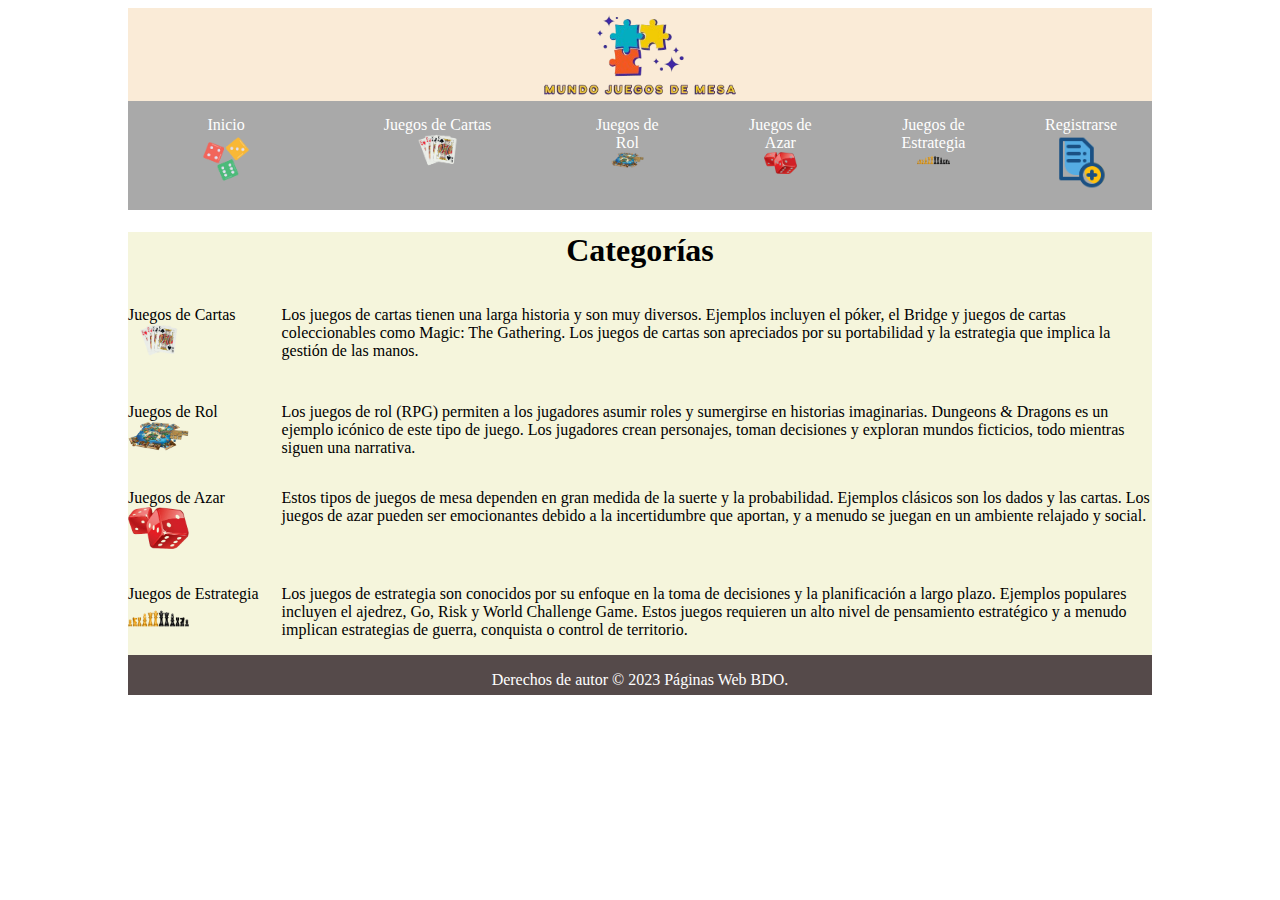
<file: index.html>
<!DOCTYPE html>
<html>
    <head>
        <title>Mundo Juegos</title>
        <link href="css/style.css" rel="stylesheet" type="text/css">
    </head>
    <body class="fade-in">
        <header class="elemento">
            <div>
                <img src="Imagen/logo_empresa.png" width="20%" height="20%"/>
            </div>  
        </header>
        
        <nav>
            <ul>
                <li>
                    <a href="index.html">Inicio </br>
                        <img src="Imagen/icono_inicio.png" width="40%" height="40%"/></a>
                </li>
                <li>
                    <a href="Catalogo1.html">Juegos de Cartas </br>
                        <img src="Imagen/juego_cartas.png" width="40%" height="40%"/></a>
                </li>
                <li>
                    <a href="Catalogo2.html">Juegos de Rol </br>
                        <img src="Imagen/juego_rol.png" width="40%" height="40%"/></a>
                </li>
                <li>
                    <a href="Catalogo3.html">Juegos de Azar </br>
                        <img src="Imagen/juego_azar.png" width="40%" height="40%"/></a>
                </li>
                <li>
                    <a href="Catalogo4.html">Juegos de Estrategia </br>
                        <img src="Imagen/juego_estrategia.png" width="40%" height="40%"/></a>
                </li>
                <li>
                    <a href="Registro.html">Registrarse </br>
                        <img src="Imagen/registro.png" width="80%" height="80%"/></a>
                </li>
            </ul>
        </nav>
        <main class="slide-in">
            <article>
                <div class="h1Categoria">
                    <h1 class="pulse">Categor&iacute;as</h1>
                </div>
                <div class="divCentral">
                    <div class="divLeft">
                        <p>
                            Juegos de Cartas </br>
                            <img src="Imagen/juego_cartas.png" width="40%" height="40%"/>
                        </p>
                    </div>
                    <div class="divRight">
                        <p>
                            Los juegos de cartas tienen una larga historia y son muy diversos. 
                            Ejemplos incluyen el póker, el Bridge y juegos de cartas coleccionables como Magic: 
                            The Gathering. Los juegos de cartas son apreciados por su portabilidad y la estrategia que implica la gestión de las manos.
                        </p>
                    </div>
                </div>

                <div class="divCentral">
                    <div class="divLeft">
                        <p>
                            Juegos de Rol </br>
                            <img src="Imagen/juego_rol.png" width="40%" height="40%"/>
                        </p>
                    </div>
                    <div class="divRight">
                        <p>
                            Los juegos de rol (RPG) permiten a los jugadores asumir roles y sumergirse en historias imaginarias. 
                            Dungeons & Dragons es un ejemplo icónico de este tipo de juego. Los jugadores crean personajes, 
                            toman decisiones y exploran mundos ficticios, todo mientras siguen una narrativa.
                        </p>
                    </div>
                </div>

                <div class="divCentral">
                    <div class="divLeft">
                        <p>
                            Juegos de Azar </br>
                            <img src="Imagen/juego_azar.png" width="40%" height="40%"/>
                        </p>
                    </div>
                    <div class="divRight">
                        <p>
                            Estos tipos de juegos de mesa dependen en gran medida de la suerte y la probabilidad. 
                            Ejemplos clásicos son los dados y las cartas. Los juegos de azar pueden ser emocionantes debido a la 
                            incertidumbre que aportan, y a menudo se juegan en un ambiente relajado y social.
                        </p>
                    </div>
                </div>

                <div class="divCentral">
                    <div class="divLeft">
                        <p>
                            Juegos de Estrategia </br>
                            <img src="Imagen/juego_estrategia.png" width="40%" height="40%"/>
                        </p>
                    </div>
                    <div class="divRight">
                        <p>
                            Los juegos de estrategia son conocidos por su enfoque en la toma de decisiones y la planificación a largo plazo. 
                            Ejemplos populares incluyen el ajedrez, Go, Risk y World Challenge Game. 
                            Estos juegos requieren un alto nivel de pensamiento estratégico y a menudo implican estrategias de guerra, 
                            conquista o control de territorio.
                        </p>
                    </div>
                </div>
            </article>
            <footer>
                <div class="footer">
                    <p>Derechos de autor © 2023 P&aacute;ginas Web BDO.</p>
                </div>
            </footer>
        </main>
    </body>
</html>
</file>
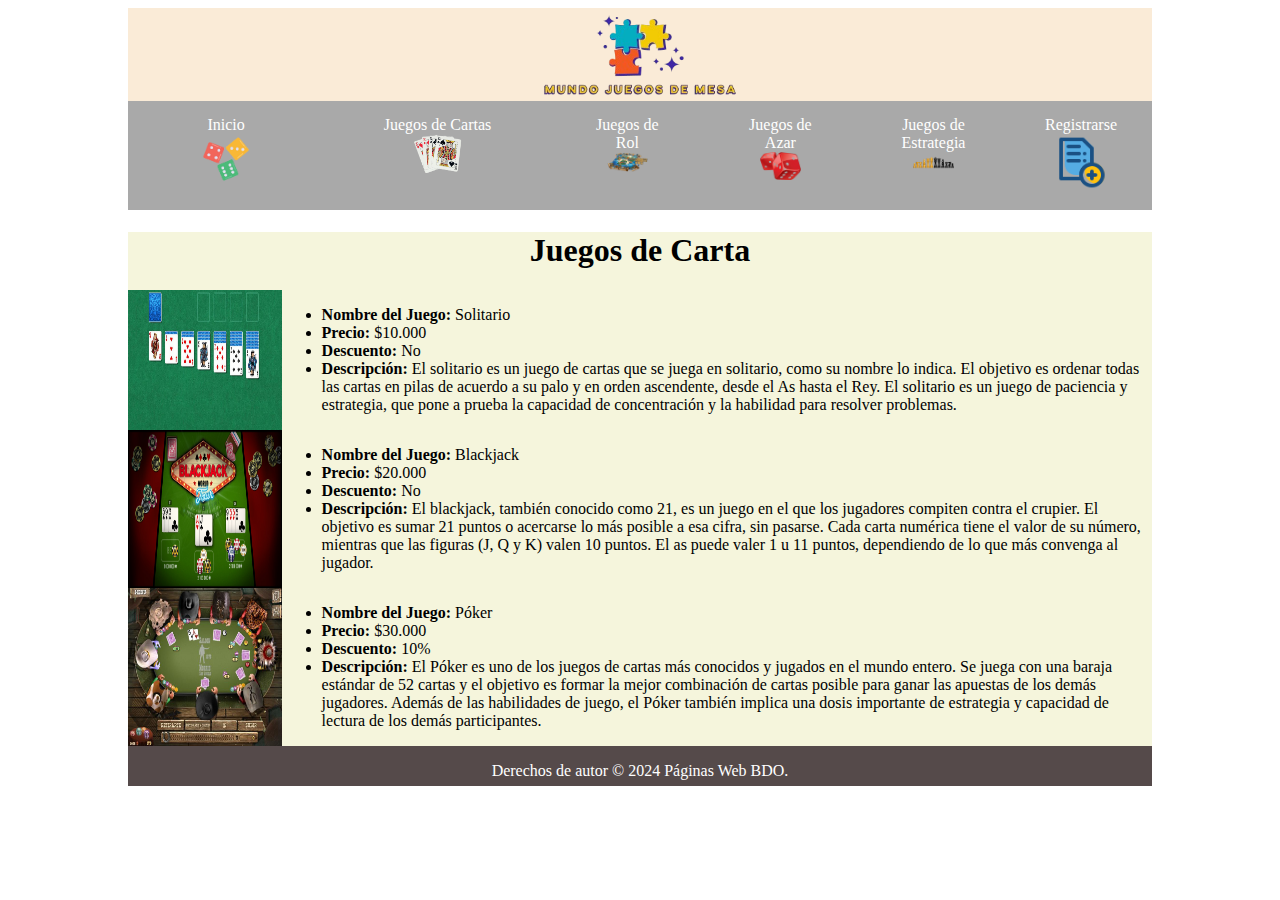
<file: Catalogo1.html>
<!DOCTYPE html>
<html>
    <head>
        <title>Mundo Juegos</title>
        <link href="css/style.css" rel="stylesheet" type="text/css">
    </head>
    <body class="fade-in">
        <header>
            <div class="elemento">
                <img src="Imagen/logo_empresa.png" width="20%" height="20%"/>
            </div>  
        </header>
        
        <nav>
            <ul>
                <li>
                    <a href="index.html">Inicio </br>
                        <img src="Imagen/icono_inicio.png" width="40%" height="40%"/></a>
                </li>
                <li>
                    <a href="Catalogo1.html">Juegos de Cartas </br>
                        <img src="Imagen/juego_cartas.png" width="50%" height="50%"/></a>
                </li>
                <li>
                    <a href="Catalogo2.html">Juegos de Rol </br>
                        <img src="Imagen/juego_rol.png" width="50%" height="50%"/></a>
                </li>
                <li>
                    <a href="Catalogo3.html">Juegos de Azar </br>
                        <img src="Imagen/juego_azar.png" width="50%" height="50%"/></a>
                </li>
                <li>
                    <a href="Catalogo4.html">Juegos de Estrategia </br>
                        <img src="Imagen/juego_estrategia.png" width="50%" height="50%"/></a>
                </li>
                <li>
                    <a href="Registro.html">Registrarse </br>
                        <img src="Imagen/registro.png" width="80%" height="80%"/></a>
                </li>
            </ul>
        </nav>

        <main class="slide-in">
            <article>
                <div class="h1Categoria">
                    <h1 class="pulse">Juegos de Carta</h1>
                </div>
            
                <div class="divCentral">
                    <div class="divLeft">
                        <img src="Imagen/solitario.jpg" width="100%" height="100%"/>
                    </div>
                    <div class="divRight">
                        <ul>
                            <li><strong>Nombre del Juego:</strong> Solitario</li>
                            <li><strong>Precio:</strong> $10.000</li>
                            <li><strong>Descuento:</strong> No</li>
                            <li><strong>Descripci&oacute;n:</strong> El solitario es un juego de cartas que se juega en solitario, como su nombre lo indica. 
                                El objetivo es ordenar todas las cartas en pilas de acuerdo a su palo y en orden ascendente, 
                                desde el As hasta el Rey. El solitario es un juego de paciencia y estrategia, que pone a prueba la capacidad de concentraci&oacute;n y la 
                                habilidad para resolver problemas.</li>
                        </ul>
                    </div>
                </div>

                <div class="divCentral">
                    <div class="divLeft">
                        <img src="Imagen/blackJach.jpg" width="100%" height="100%"/>
                    </div>
                    <div class="divRight">
                        <ul>
                            <li><strong>Nombre del Juego:</strong> Blackjack</li>
                            <li><strong>Precio:</strong> $20.000</li>
                            <li><strong>Descuento:</strong> No</li>
                            <li><strong>Descripci&oacute;n:</strong> El blackjack, tambi&eacute;n conocido como 21, es un juego en el que los jugadores compiten contra el crupier. 
                                El objetivo es sumar 21 puntos o acercarse lo m&aacute;s posible a esa cifra, sin pasarse. Cada carta num&eacute;rica 
                                tiene el valor de su n&uacute;mero, mientras que las figuras (J, Q y K) valen 10 puntos. El as puede valer 1 u 11 puntos, 
                                dependiendo de lo que m&aacute;s convenga al jugador.</li>
                        </ul>
                    </div>
                </div>

                <div class="divCentral">
                    <div class="divLeft">
                        <img src="Imagen/poker.jpg" width="100%" height="100%"/>
                    </div>
                    <div class="divRight">
                        <ul>
                            <li><strong>Nombre del Juego:</strong> P&oacute;ker</li>
                            <li><strong>Precio:</strong> $30.000</li>
                            <li><strong>Descuento:</strong> 10%</li>
                            <li><strong>Descripci&oacute;n:</strong> El P&oacute;ker es uno de los juegos de cartas m&aacute;s conocidos y jugados en el mundo entero. 
                                Se juega con una baraja est&aacute;ndar de 52 cartas y el objetivo es formar la mejor combinaci&oacute;n de cartas 
                                posible para ganar las apuestas de los dem&aacute;s jugadores. Adem&aacute;s de las habilidades de juego, 
                                el P&oacute;ker tambi&eacute;n implica una dosis importante de estrategia y capacidad de lectura de los dem&aacute;s participantes.</li>
                        </ul>
                    </div>
                </div>
        </article>
        </main>
        <footer>
            <div class="footer">
                <p>Derechos de autor © 2024 P&aacute;ginas Web BDO.</p>
            </div>
        </footer>
    </body>
</html>
</file>
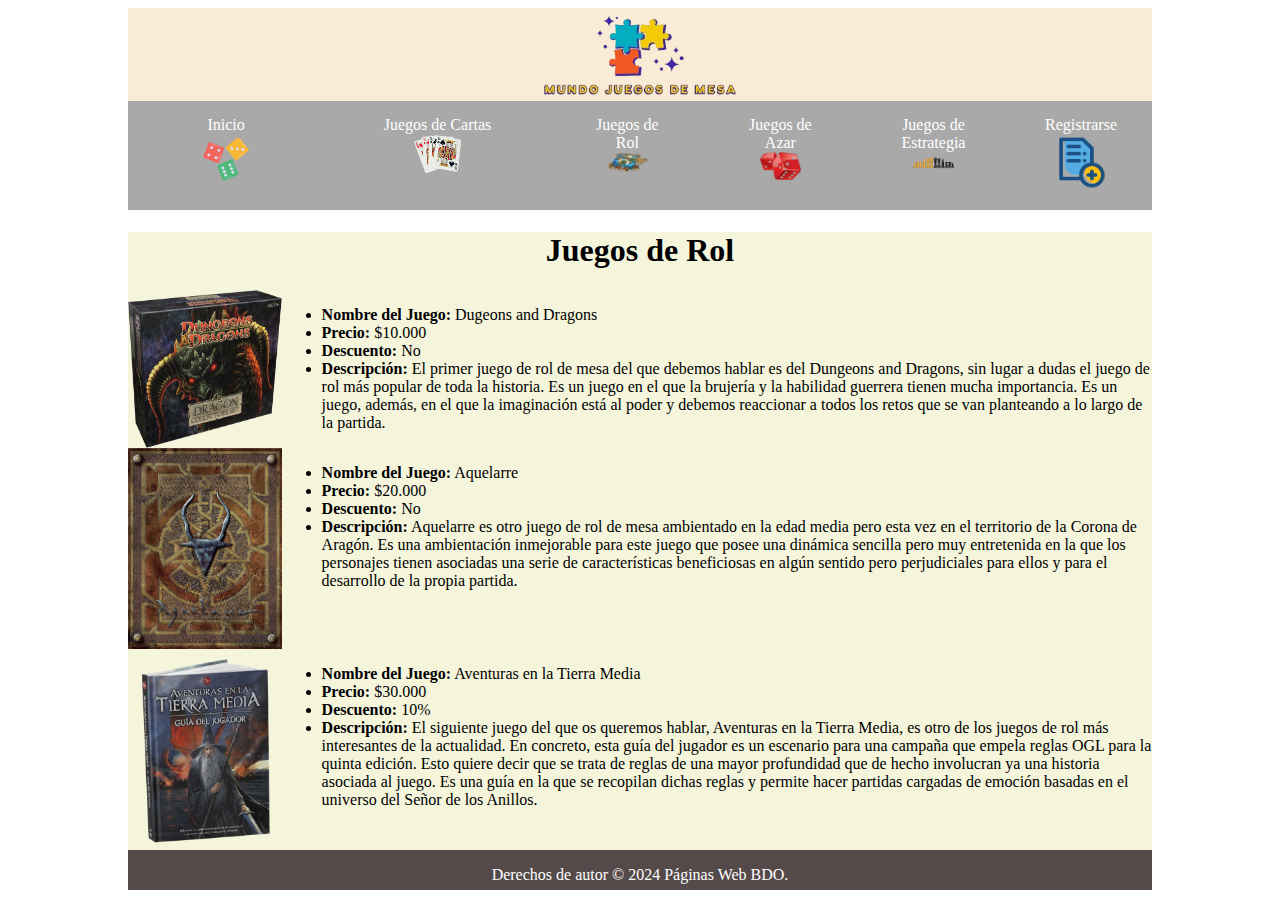
<file: Catalogo2.html>
<!DOCTYPE html>
<html>
    <head>
        <title>Mundo Juegos</title>
        <link href="css/style.css" rel="stylesheet" type="text/css">
    </head>
    <body class="fade-in">
        <header>
            <div class="elemento">
                <img src="Imagen/logo_empresa.png" width="20%" height="20%"/>
            </div>  
        </header>
        
        <nav>
            <ul>
                <li>
                    <a href="index.html">Inicio </br>
                        <img src="Imagen/icono_inicio.png" width="40%" height="40%"/></a>
                </li>
                <li>
                    <a href="Catalogo1.html">Juegos de Cartas </br>
                        <img src="Imagen/juego_cartas.png" width="50%" height="50%"/></a>
                </li>
                <li>
                    <a href="Catalogo2.html">Juegos de Rol </br>
                        <img src="Imagen/juego_rol.png" width="50%" height="50%"/></a>
                </li>
                <li>
                    <a href="Catalogo3.html">Juegos de Azar </br>
                        <img src="Imagen/juego_azar.png" width="50%" height="50%"/></a>
                </li>
                <li>
                    <a href="Catalogo4.html">Juegos de Estrategia </br>
                        <img src="Imagen/juego_estrategia.png" width="50%" height="50%"/></a>
                </li>
                <li>
                    <a href="Registro.html">Registrarse </br>
                        <img src="Imagen/registro.png" width="80%" height="80%"/></a>
                </li>
            </ul>
        </nav>

        <main class="slide-in">
            <article>
                <div class="h1Categoria">
                    <h1 class="pulse">Juegos de Rol</h1>
                </div>
            
                <div class="divCentral">
                    <div class="divLeft">
                        <img src="Imagen/Dugeons_and_Dragons.png" width="100%" height="100%"/>
                    </div>
                    <div class="divRight">
                        <ul>
                            <li><strong>Nombre del Juego:</strong> Dugeons and Dragons</li>
                            <li><strong>Precio:</strong> $10.000</li>
                            <li><strong>Descuento:</strong> No</li>
                            <li><strong>Descripci&oacute;n:</strong> El primer juego de rol de mesa del que debemos hablar es del Dungeons and Dragons, 
                                sin lugar a dudas el juego de rol más popular de toda la historia. Es un juego en el que la brujería y la habilidad guerrera 
                                tienen mucha importancia. Es un juego, además, en el que la imaginación está al poder y debemos reaccionar 
                                a todos los retos que se van planteando a lo largo de la partida.</li>
                        </ul>
                    </div>
                </div>

                <div class="divCentral">
                    <div class="divLeft">
                        <img src="Imagen/Aquelarre.jpg" width="100%" height="100%"/>
                    </div>
                    <div class="divRight">
                        <ul>
                            <li><strong>Nombre del Juego:</strong> Aquelarre</li>
                            <li><strong>Precio:</strong> $20.000</li>
                            <li><strong>Descuento:</strong> No</li>
                            <li><strong>Descripci&oacute;n:</strong> Aquelarre es otro juego de rol de mesa ambientado en la edad media pero esta vez en el 
                                territorio de la Corona de Aragón. Es una ambientación inmejorable para este juego que posee una dinámica sencilla pero muy 
                                entretenida en la que los personajes tienen asociadas una serie de características beneficiosas en algún sentido pero perjudiciales 
                                para ellos y para el desarrollo de la propia partida. </li>
                        </ul>
                    </div>
                </div>

                <div class="divCentral">
                    <div class="divLeft">
                        <img src="Imagen/Aventuras_en_la_Tierra_Media.png" width="100%" height="100%"/>
                    </div>
                    <div class="divRight">
                        <ul>
                            <li><strong>Nombre del Juego:</strong> Aventuras en la Tierra Media</li>
                            <li><strong>Precio:</strong> $30.000</li>
                            <li><strong>Descuento:</strong> 10%</li>
                            <li><strong>Descripci&oacute;n:</strong> El siguiente juego del que os queremos hablar, Aventuras en la Tierra Media, 
                                es otro de los juegos de rol más interesantes de la actualidad. En concreto, esta guía del jugador es un escenario para 
                                una campaña que empela reglas OGL para la quinta edición. Esto quiere decir que se trata de reglas de una mayor profundidad 
                                que de hecho involucran ya una historia asociada al juego. Es una guía en la que se recopilan dichas reglas y permite hacer 
                                partidas cargadas de emoción basadas en el universo del Señor de los Anillos. </li>
                        </ul>
                    </div>
                </div>
        </article>
        </main>
        <footer>
            <div class="footer">
                <p>Derechos de autor © 2024 P&aacute;ginas Web BDO.</p>
            </div>
        </footer>
    </body>
</html>
</file>
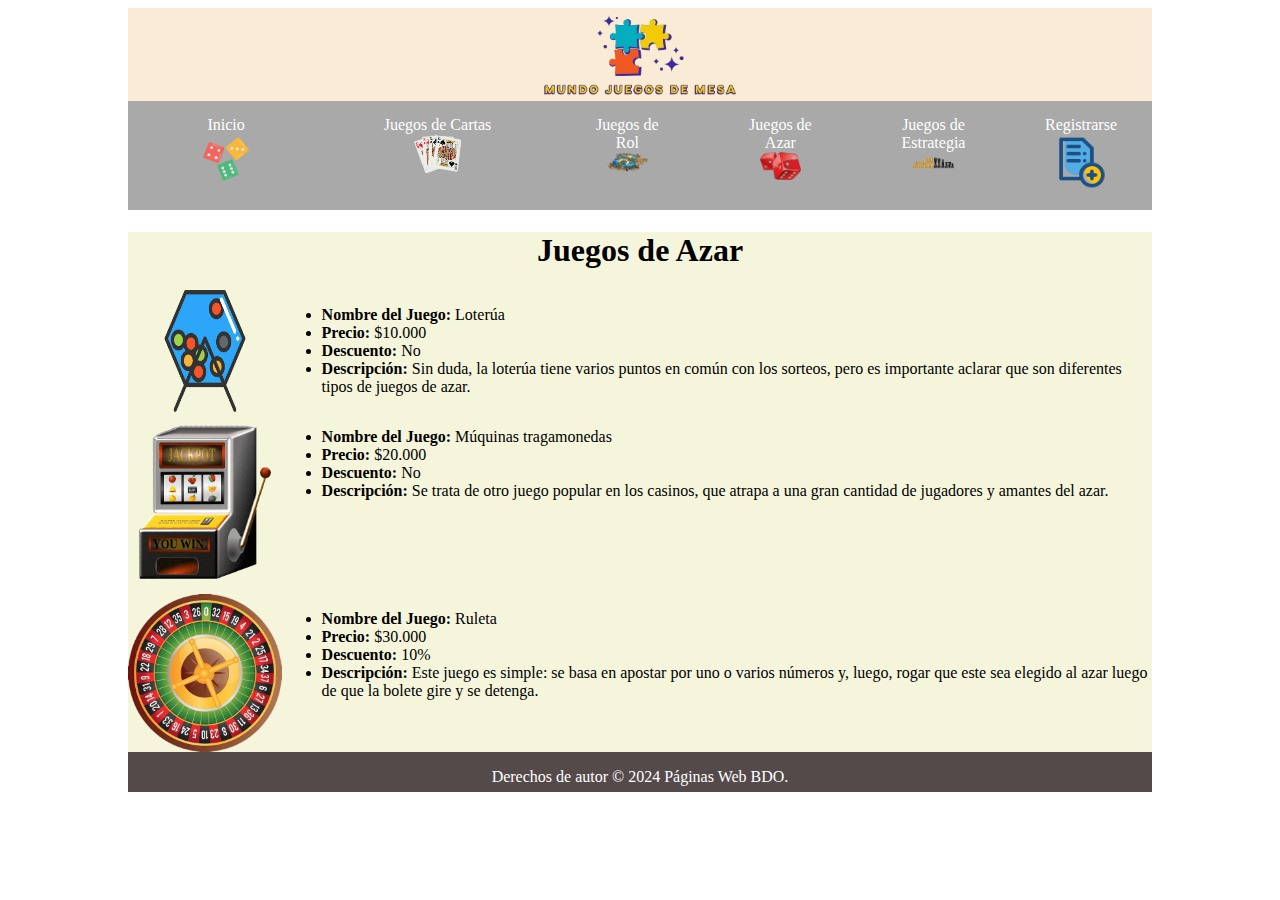
<file: Catalogo3.html>
<!DOCTYPE html>
<html>
    <head>
        <title>Mundo Juegos</title>
        <link href="css/style.css" rel="stylesheet" type="text/css">
    </head>
    <body class="fade-in">
        <header>
            <div class="elemento">
                <img src="Imagen/logo_empresa.png" width="20%" height="20%"/>
            </div>  
        </header>
        
        <nav>
            <ul>
                <li>
                    <a href="index.html">Inicio </br>
                        <img src="Imagen/icono_inicio.png" width="40%" height="40%"/></a>
                </li>
                <li>
                    <a href="Catalogo1.html">Juegos de Cartas </br>
                        <img src="Imagen/juego_cartas.png" width="50%" height="50%"/></a>
                </li>
                <li>
                    <a href="Catalogo2.html">Juegos de Rol </br>
                        <img src="Imagen/juego_rol.png" width="50%" height="50%"/></a>
                </li>
                <li>
                    <a href="Catalogo3.html">Juegos de Azar </br>
                        <img src="Imagen/juego_azar.png" width="50%" height="50%"/></a>
                </li>
                <li>
                    <a href="Catalogo4.html">Juegos de Estrategia </br>
                        <img src="Imagen/juego_estrategia.png" width="50%" height="50%"/></a>
                </li>
                <li>
                    <a href="Registro.html">Registrarse </br>
                        <img src="Imagen/registro.png" width="80%" height="80%"/></a>
                </li>
            </ul>
        </nav>
        <main class="slide-in">
            <article>
                <div class="h1Categoria">
                    <h1 class="pulse">Juegos de Azar</h1>
                </div>
            
                <div class="divCentral">
                    <div class="divLeft">
                        <img src="Imagen/loteria.png" width="100%" height="100%"/>
                    </div>
                    <div class="divRight">
                        <ul>
                            <li><strong>Nombre del Juego:</strong> Loter&uacute;a</li>
                            <li><strong>Precio:</strong> $10.000</li>
                            <li><strong>Descuento:</strong> No</li>
                            <li><strong>Descripci&oacute;n:</strong> Sin duda, la loter&uacute;a tiene varios puntos en com&uacute;n con los sorteos, 
                                pero es importante aclarar que son diferentes tipos de juegos de azar.</li>
                        </ul>
                    </div>
                </div>

                <div class="divCentral">
                    <div class="divLeft">
                        <img src="Imagen/maquina_tragamonedas.png" width="100%" height="100%"/>
                    </div>
                    <div class="divRight">
                        <ul>
                            <li><strong>Nombre del Juego:</strong> M&uacute;quinas tragamonedas</li>
                            <li><strong>Precio:</strong> $20.000</li>
                            <li><strong>Descuento:</strong> No</li>
                            <li><strong>Descripci&oacute;n:</strong> Se trata de otro juego popular en los casinos, que atrapa a una gran cantidad de jugadores y amantes del azar.</li>
                        </ul>
                    </div>
                </div>

                <div class="divCentral">
                    <div class="divLeft">
                        <img src="Imagen/ruleta.png" width="100%" height="100%"/>
                    </div>
                    <div class="divRight">
                        <ul>
                            <li><strong>Nombre del Juego:</strong> Ruleta</li>
                            <li><strong>Precio:</strong> $30.000</li>
                            <li><strong>Descuento:</strong> 10%</li>
                            <li><strong>Descripci&oacute;n:</strong> Este juego es simple: se basa en apostar por uno o varios n&uacute;meros y, luego, 
                                rogar que este sea elegido al azar luego de que la bolete gire y se detenga.</li>
                        </ul>
                    </div>
                </div>
        </article>
        </main>
        <footer>
            <div class="footer">
                <p>Derechos de autor © 2024 P&aacute;ginas Web BDO.</p>
            </div>
        </footer>
    </body>
</html>
</file>
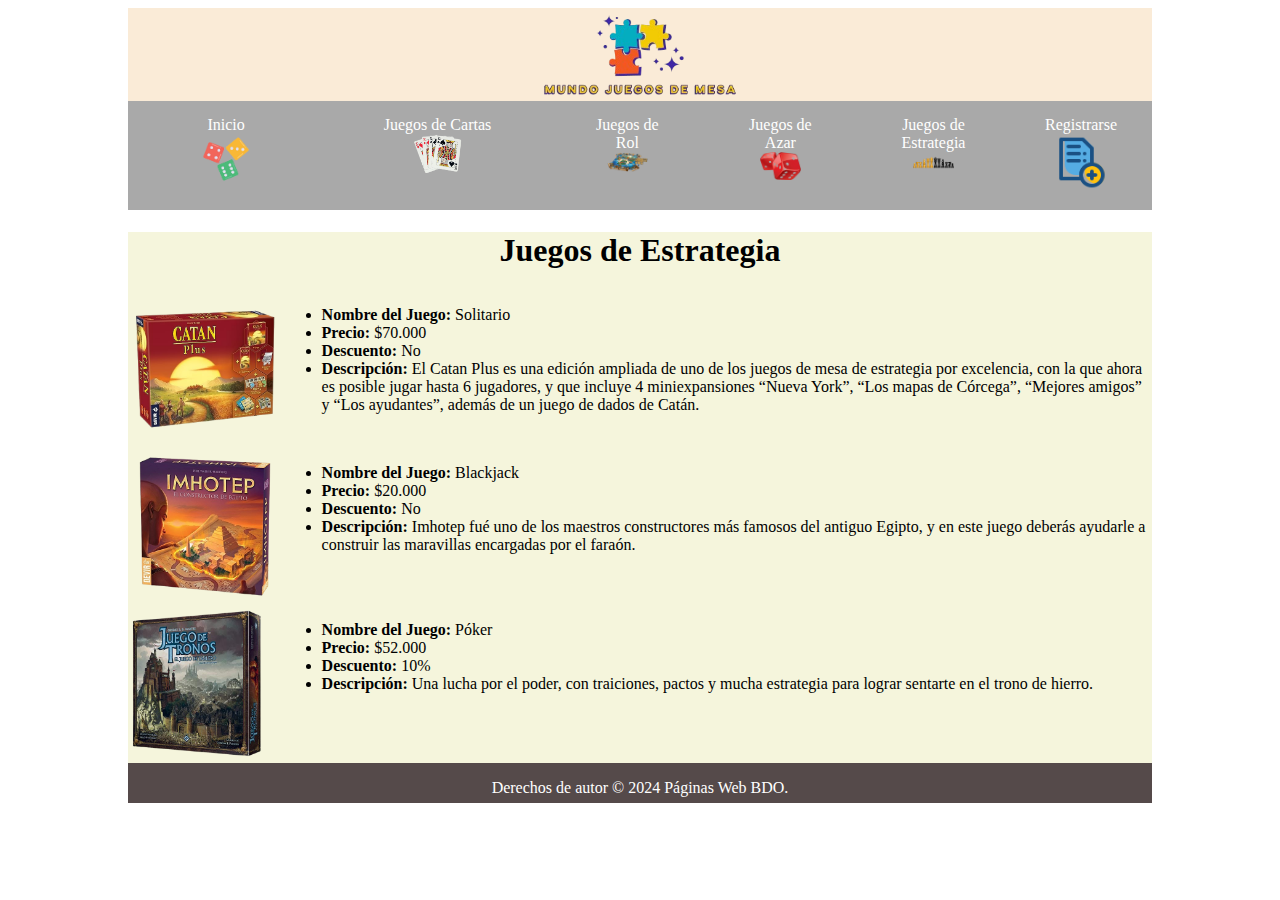
<file: Catalogo4.html>
<!DOCTYPE html>
<html>
    <head>
        <title>Mundo Juegos</title>
        <link href="css/style.css" rel="stylesheet" type="text/css">
    </head>
    <body class="fade-in">
        <header>
            <div class="elemento">
                <img src="Imagen/logo_empresa.png" width="20%" height="20%"/>
            </div>  
        </header>
        
        <nav>
            <ul>
                <li>
                    <a href="index.html">Inicio </br>
                        <img src="Imagen/icono_inicio.png" width="40%" height="40%"/></a>
                </li>
                <li>
                    <a href="Catalogo1.html">Juegos de Cartas </br>
                        <img src="Imagen/juego_cartas.png" width="50%" height="50%"/></a>
                </li>
                <li>
                    <a href="Catalogo2.html">Juegos de Rol </br>
                        <img src="Imagen/juego_rol.png" width="50%" height="50%"/></a>
                </li>
                <li>
                    <a href="Catalogo3.html">Juegos de Azar </br>
                        <img src="Imagen/juego_azar.png" width="50%" height="50%"/></a>
                </li>
                <li>
                    <a href="Catalogo4.html">Juegos de Estrategia </br>
                        <img src="Imagen/juego_estrategia.png" width="50%" height="50%"/></a>
                </li>
                <li>
                    <a href="Registro.html">Registrarse </br>
                        <img src="Imagen/registro.png" width="80%" height="80%"/></a>
                </li>
            </ul>
        </nav>
        <main class="slide-in">
            <article>
                <div class="h1Categoria">
                    <h1 class="pulse">Juegos de Estrategia</h1>
                </div>
            
                <div class="divCentral">
                    <div class="divLeft">
                        <img src="Imagen/Catan_Plus.png" width="100%" height="100%"/>
                    </div>
                    <div class="divRight">
                        <ul>
                            <li><strong>Nombre del Juego:</strong> Solitario</li>
                            <li><strong>Precio:</strong> $70.000</li>
                            <li><strong>Descuento:</strong> No</li>
                            <li><strong>Descripci&oacute;n:</strong> El Catan Plus es una edición ampliada de uno de los juegos de mesa de estrategia por excelencia, 
                                con la que ahora es posible jugar hasta 6 jugadores, y que incluye 4 miniexpansiones “Nueva York”, “Los mapas de Córcega”, 
                                “Mejores amigos” y “Los ayudantes”, además de un juego de dados de Catán.</li>
                        </ul>
                    </div>
                </div>

                <div class="divCentral">
                    <div class="divLeft">
                        <img src="Imagen/Imhotep.png" width="100%" height="100%"/>
                    </div>
                    <div class="divRight">
                        <ul>
                            <li><strong>Nombre del Juego:</strong> Blackjack</li>
                            <li><strong>Precio:</strong> $20.000</li>
                            <li><strong>Descuento:</strong> No</li>
                            <li><strong>Descripci&oacute;n:</strong> Imhotep fué uno de los maestros constructores más famosos del antiguo Egipto, 
                                y en este juego deberás ayudarle a construir las maravillas encargadas por el faraón.</li>
                        </ul>
                    </div>
                </div>

                <div class="divCentral">
                    <div class="divLeft">
                        <img src="Imagen/Juego_de_Tronos.png" width="100%" height="100%"/>
                    </div>
                    <div class="divRight">
                        <ul>
                            <li><strong>Nombre del Juego:</strong> P&oacute;ker</li>
                            <li><strong>Precio:</strong> $52.000</li>
                            <li><strong>Descuento:</strong> 10%</li>
                            <li><strong>Descripci&oacute;n:</strong> Una lucha por el poder, con traiciones, pactos y mucha estrategia para lograr sentarte en el trono de hierro.</li>
                        </ul>
                    </div>
                </div>
        </article>
        </main>
        <footer>
            <div class="footer">
                <p>Derechos de autor © 2024 P&aacute;ginas Web BDO.</p>
            </div>
        </footer>
    </body>
</html>
</file>
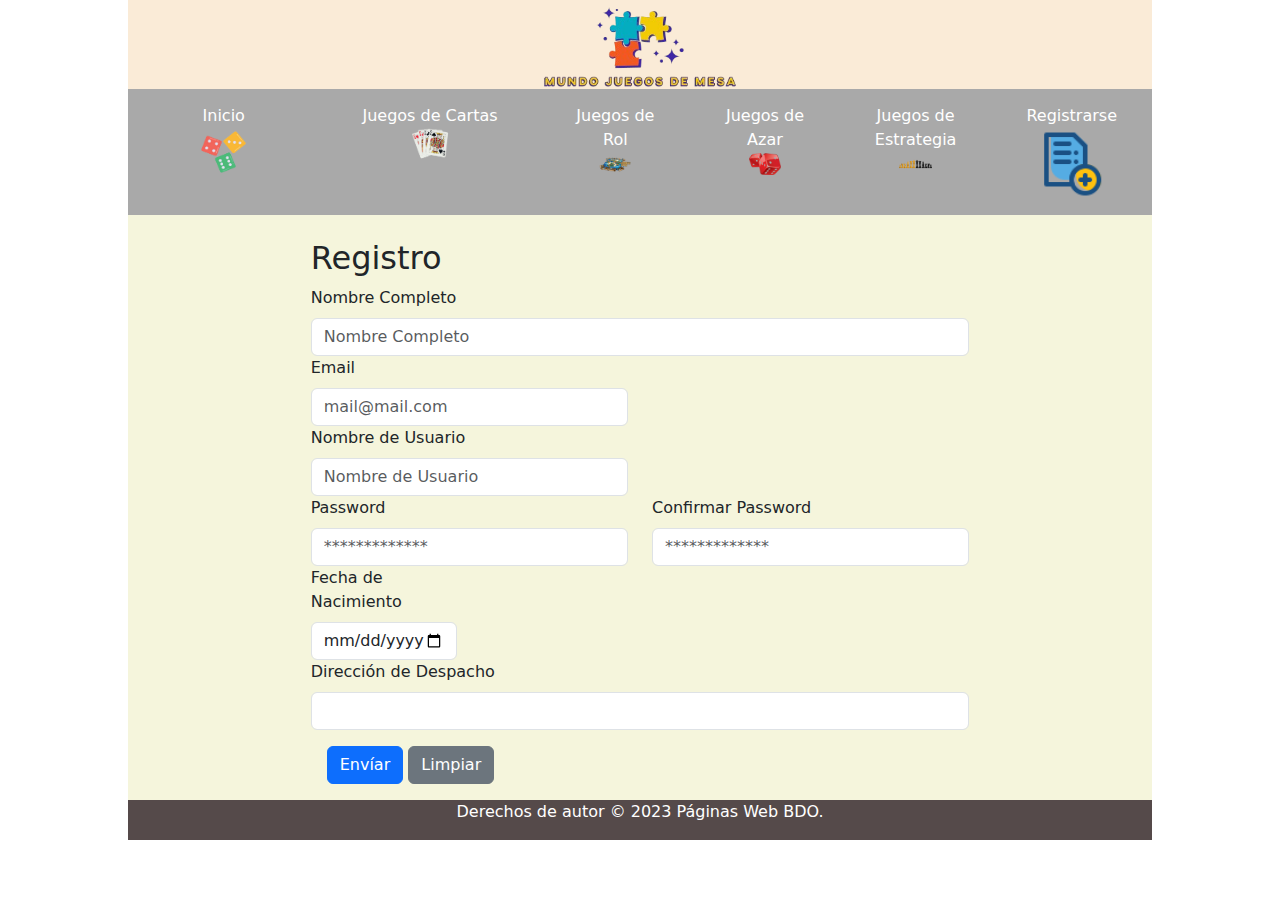
<file: Registro.html>
<!DOCTYPE html>
<html>
    <head>
        <title>Mundo Juegos</title>
        <link rel="stylesheet" href="https://cdn.jsdelivr.net/npm/bootstrap@5.3.3/dist/css/bootstrap.min.css" integrity="sha384-QWTKZyjpPEjISv5WaRU9OFeRpok6YctnYmDr5pNlyT2bRjXh0JMhjY6hW+ALEwIH" crossorigin="anonymous">
        <link href="css/style.css" rel="stylesheet" type="text/css">
        <script src="js/script.js"></script>
    </head>
    <body class="fade-in">
        <header class="elemento">
            <div>
                <img src="Imagen/logo_empresa.png" width="20%" height="20%"/>
            </div>  
        </header>
        
        <nav class="nav">
            <ul>
                <li>
                    <a href="index.html">Inicio </br>
                        <img src="Imagen/icono_inicio.png" width="40%" height="40%"/></a>
                </li>
                <li>
                    <a href="Catalogo1.html">Juegos de Cartas </br>
                        <img src="Imagen/juego_cartas.png" width="40%" height="40%"/></a>
                </li>
                <li>
                    <a href="Catalogo2.html">Juegos de Rol </br>
                        <img src="Imagen/juego_rol.png" width="40%" height="40%"/></a>
                </li>
                <li>
                    <a href="Catalogo3.html">Juegos de Azar </br>
                        <img src="Imagen/juego_azar.png" width="40%" height="40%"/></a>
                </li>
                <li>
                    <a href="Catalogo4.html">Juegos de Estrategia </br>
                        <img src="Imagen/juego_estrategia.png" width="40%" height="40%"/></a>
                </li>
                <li>
                    <a href="Registro.html">Registrarse </br>
                        <img src="Imagen/registro.png" width="80%" height="80%"/></a>
                </li>
            </ul>
        </nav>
        <main class="slide-in">
            <article>
                <div class="container">
                    <div role="alert" id="alert">
                        <label for="alerta" id="alerta" class="form-label"></label>
                      </div>
                    <div class="row">
                        <div class="offset-md-2">
                            <div class="row"><h2>Registro</h2></div>
                            <div class="row">
                                <div class="col-md-8">
                                    <label for="nombre" class="form-label">Nombre Completo</label>
                                    <input class="form-control" id="nombres" type="text" placeholder="Nombre Completo">
                                </div>
                            </div>
                            <div class="row">
                                <div class="col-md-4">
                                    <label for="email" class="form-label">Email</label>
                                    <input type="email" id="email" class="form-control" placeholder="mail@mail.com">
                                </div>
                            </div>
                            <div class="row">
                                <div class="col-md-4">
                                    <label for="usuario" class="form-label">Nombre de Usuario</label>
                                    <input class="form-control" id="usuario" type="text" placeholder="Nombre de Usuario">
                                </div>
                            </div>
                            <div class="row">
                                <div class="col-md-4">
                                    <label for="pass" class="form-label">Password</label>
                                    <input type="password" id="pass" class="form-control" placeholder="*************">
                                </div>
                                <div class="col-md-4">
                                    <label for="cPass" class="form-label">Confirmar Password</label>
                                    <input type="password" id="cPass" class="form-control" minlength="6" maxlength="18" placeholder="*************">
                                </div>
                            </div>
                            <div class="row">
                                <div class="col-md-2">
                                    <label for="fechaNac" class="form-label">Fecha de Nacimiento</label>
                                    <input class="form-control" id="fechaNac" type="date" placeholder="Fecha de Nacimiento">
                                </div>
                            </div>
                            <div class="row">
                                <div class="col-md-8">
                                    <label for="direccion" class="form-label">Dirección de Despacho</label>
                                    <input class="form-control" id="direccion" type="text" maxlength="100" placeholder="">
                                </div>
                            </div>
                            <div class="row p-3">
                                <div class="d-grid gap-2 d-md-block">
                                    <button class="btn btn-primary" type="button" onclick="ValidaCampos()">Env&iacute;ar</button>
                                    <button class="btn btn-secondary" type="button" onclick="LimpiarCampos()">Limpiar</button>
                            </div>
                            </div>
                        </div>
                    </div>
                </div>
            </article>
            <footer>
                <div class="footer">
                    <p>Derechos de autor © 2023 P&aacute;ginas Web BDO.</p>
                </div>
            </footer>
        </main>
    </body>
</html>
</file>
<file: css/style.css>
@media screen and (max-width: 768px)
{

}        
        
body{
    margin-left: 10%;
    margin-right: 10%;
}
header{
    width: 100%;
    text-align: center;
    background: antiquewhite;
}

table{
    border: 0px solid;
}

table td{
    width: 50%;
    border-bottom: 1px solid;
}

nav{
    background-color: darkgray;
}

nav ul {
    list-style: none;
    padding: 0;
    margin: 0;
    display: flex;
    justify-content: center;
}

nav ul li {
    margin: 0 15px;
}

nav ul li a {
    color: white;
    text-decoration: none;
    padding: 15px 20px;
    display: block;
    text-align: center;
}

nav ul li a:hover {
    background-color: #575757;
}

article{
    background-color: beige;
}

.divCentral {
    display: flex;
}

.divLeft{
    width:15%; 
    display:inline-block;
}

.divCenter{
    width:40%; 
    display:inline-block;
}

.divRight{
    width:85%; 
    display:inline-block;
}

.h1Categoria{
    text-align: center;
}

@keyframes mover {
    0% {transform: translateX(0);}
    50% {transform: translateX(100px);}
    100% {transform: translateX(0);}
}

.elemento{
    animation: mover 3s ease-in-out infinite;
}

@keyframes fadeIn {
    from { opacity: 0; }
    to { opacity: 1; }
  }
  .fade-in {
    animation: fadeIn 3s;
  }

  @keyframes slideIn {
    from { transform: translateX(-100%); }
    to { transform: translateX(0); }
  }
  .slide-in {
    animation: slideIn 1s;
  }

  @keyframes slideOff {
    0% {transform: translate(-100%);}
    100% {transform: translate(0%);}
  }
  .slide-off {
    animation: slideOff 5s ease-in-out;
  }

  @keyframes pulse {
    0% { transform: scale(1); }
    50% { transform: scale(1.1); }
    100% { transform: scale(1); }
  }
  .pulse {
    animation: pulse 1s infinite;
  }

footer {
    background-color: rgb(85, 74, 74);
    position: absolute;
    width: 80%;
    height: 40px;
    color: white;
    text-align: center;
}
</file>
